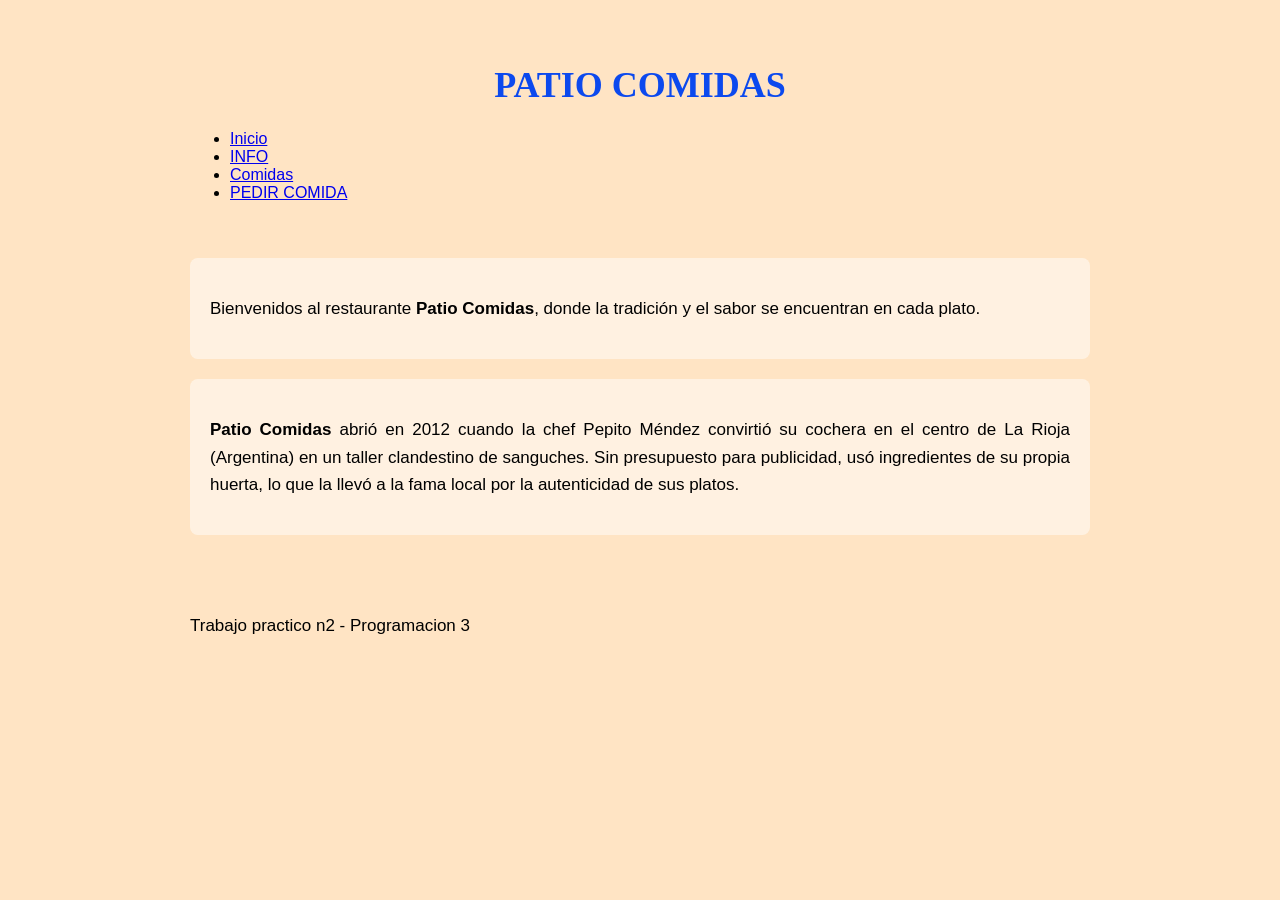
<file: index.html>
<!DOCTYPE html>
<html lang="es">
    <head>
        <meta charset="UTF-8"/>
        <title>Restaurante-imagenes</title>
        <link rel="stylesheet" href="css/estilos.css">
    </head>

    <!--Mantenemos el formato para conservar el orden y los enlances entre paginas-->
    
    <body>
        <header>
            <h1><span style="color:rgb(12, 73, 238)">PATIO COMIDAS</span></h1>
            <nav>
                <ul>
                    <li><a href="index.html">Inicio</a></li>
                    <li><a href="destacados.html">INFO</a></li>
                    <li><a href="listado.html">Comidas</a></li>
                    <li><a href="meriendas.html">PEDIR COMIDA</a></li>
                </ul>
            </nav>
        </header>

        <!--Pagina de inicio-->
        <main>
            

            <section>
                <p>Bienvenidos al restaurante <strong>Patio Comidas</strong>, donde la tradición y el sabor se encuentran en cada plato.</p>
                <p></p>
            </section>

        <!--historia ficticia del restaurante-->
            <section>
                <p> <strong>Patio Comidas</strong> abrió en 2012 cuando la chef Pepito Méndez convirtió su cochera en el centro de La Rioja (Argentina) en un taller clandestino de sanguches. Sin presupuesto para publicidad, usó ingredientes de su propia huerta, lo que la llevó a la fama local por la autenticidad de sus platos.</p>
                <p></p>
            </section>

        </main>

        <footer>
            <p>Trabajo practico n2 - Programacion 3</p>
        </footer>
        <script src="main.js"></script>
    </body>
</html>
</file>
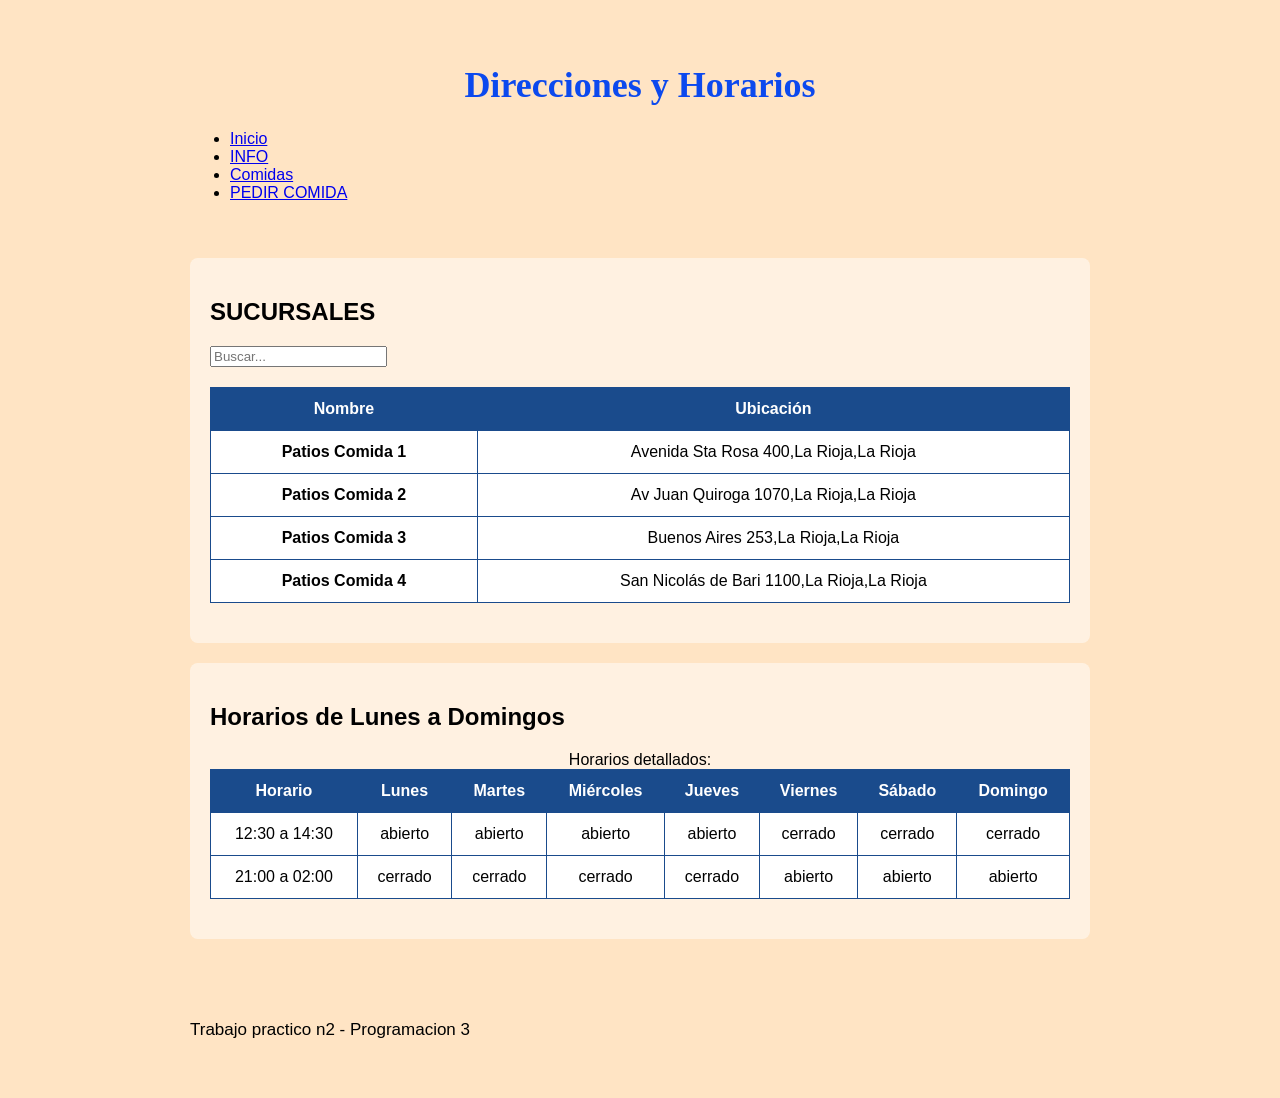
<file: destacados.html>
<!DOCTYPE html>
<html lang="es">
    <head>
        <meta charset="UTF-8"/>
        <title>Restaurante-imagenes</title>
        <link rel="stylesheet" href="css/estilos.css">
    </head>

    <!--Mantenemos el formato para conservar el orden y los enlances entre paginas-->
    
    <body>
        <header>
            <h1><span style="color:rgb(12, 73, 238)">Direcciones y Horarios</span></h1>
            <nav>
                <ul>
                    <li><a href="index.html">Inicio</a></li>
                    <li><a href="destacados.html">INFO</a></li>
                    <li><a href="listado.html">Comidas</a></li>
                    <li><a href="meriendas.html">PEDIR COMIDA</a></li>
                </ul>
            </nav>
        </header>
        <main>
            <section>
                <h2>SUCURSALES</h2>
                <!--Adicion de scrip de js para la busqueda de la tabla-->
                <input type="text" id="busqueda" placeholder="Buscar...">

                <!--Creacion de la tabla-->
                
                <table>
                    <thread>
                        <tr>
                            <th>Nombre</th>
                            <th>Ubicación</th>
                        </tr>
                    </thread>
                    
                    <!--Items de la tabla-->
                    
                    <tbody id="cuerpo-tabla">
                        <tr>
                            <td><strong>Patios Comida 1</strong></td>
                            <td>Avenida Sta Rosa 400,La Rioja,La Rioja</td>
                        </tr>
                        <tr>
                            <td><strong>Patios Comida 2</strong></td>
                            <td>Av Juan Quiroga 1070,La Rioja,La Rioja</td>
                        </tr>
                        <tr>
                            <td><strong>Patios Comida 3</strong></td>
                            <td>Buenos Aires 253,La Rioja,La Rioja</td>
                        </tr>
                        <tr>
                            <td><strong>Patios Comida 4</strong></td>
                            <td>San Nicolás de Bari 1100,La Rioja,La Rioja</td>
                        </tr>
                </table>
            </section>

            <!--Seccion de tabla con horarios-->

            <section>
    <h2><strong>Horarios de Lunes a Domingos</strong></h2>
    <table>
        <caption>Horarios detallados: </caption>
        <thead>
            <tr>
                <th>Horario</th>
                <th>Lunes</th>
                <th>Martes</th>
                <th>Miércoles</th>
                <th>Jueves</th>
                <th>Viernes</th>
                <th>Sábado</th>
                <th>Domingo</th>
            </tr>
        </thead>
        <tbody>
            <tr>
                <td>12:30 a 14:30</td>
                <td>abierto</td>
                <td>abierto</td>
                <td>abierto</td>
                <td>abierto</td>
                <td>cerrado</td>
                <td>cerrado</td>
                <td>cerrado</td>
            </tr>
            <tr>
                <td>21:00 a 02:00</td>
                <td>cerrado</td>
                <td>cerrado</td>
                <td>cerrado</td>
                <td>cerrado</td>
                <td>abierto</td>
                <td>abierto</td>
                <td>abierto</td>
            </tr>
        </tbody>
    </table>
</section>
        </main>

        <footer>
            <p>Trabajo practico n2 - Programacion 3</p>
        </footer>
        <script src="main.js"></script>
    </body>
</html>
</file>
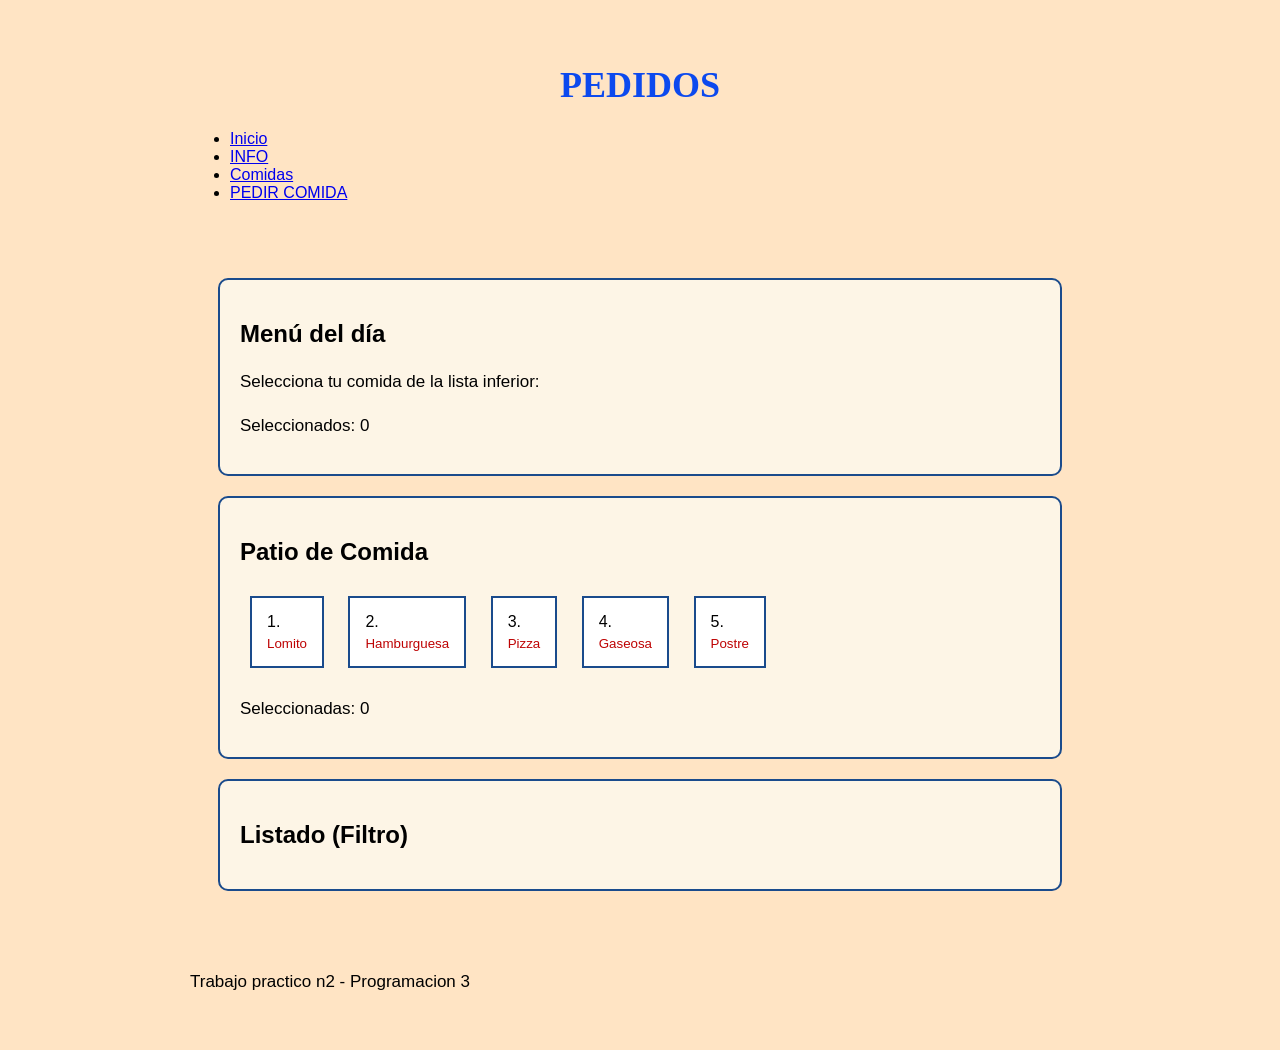
<file: meriendas.html>
<!DOCTYPE html>
<html lang="es">
<head>
    <meta charset="UTF-8"/>
    <title>Comidas</title>
    <link rel="stylesheet" href="css/estilos.css">
</head>
<body> 
    <header>
        <h1><span style="color:rgb(12, 73, 238)">PEDIDOS</span></h1>
        <nav>
            <ul>
                <li><a href="index.html">Inicio</a></li>
                <li><a href="destacados.html">INFO</a></li>
                <li><a href="listado.html">Comidas</a></li>
                <li><a href="meriendas.html">PEDIR COMIDA</a></li>
            </ul>
        </nav>
    </header>

    <main>
        <section class="box">
            <h2>Menú del día</h2>
            <p>Selecciona tu comida de la lista inferior:</p>
            <p>Seleccionados: <span id="contador-seleccion">0</span></p>
        </section>

        <section class="box">
            <h2>Patio de Comida</h2>
            <div class="tarjeta">1. <small style="display:block; margin-top:5px; color:#be0303;">Lomito</small></div>
            <div class="tarjeta">2. <small style="display:block; margin-top:5px; color:#be0303;">Hamburguesa</small></div>
            <div class="tarjeta">3. <small style="display:block; margin-top:5px; color:#be0303;">Pizza</small></div>
            <div class="tarjeta">4. <small style="display:block; margin-top:5px; color:#be0303;">Gaseosa</small></div>
            <div class="tarjeta">5. <small style="display:block; margin-top:5px; color:#be0303;">Postre</small></div>
            <p>Seleccionadas: <span id="contador">0</span></p>
        </section>

        <section class="box">
            <h2>Listado (Filtro)</h2>
            <div id="contenedor-items"></div>
        </section>
    </main>
        <footer>
            <p>Trabajo practico n2 - Programacion 3</p>
        </footer>
    <script src="main.js"></script>
</body> 
</html>
</file>
<file: css/estilos.css>
:root {
    --color-principal: #1a4b8c;
    --fondo-cuerpo: bisque;
    --blanco: #ffffff;
}

body {
    background-color: var(--fondo-cuerpo);
    font-family: Arial, sans-serif;
    margin: 0;
    padding: 20px; /* Evita que el contenido toque los bordes del navegador */
}

/* Modelo de Caja: Estructura */
header, main, footer {
    max-width: 900px;
    margin: 0 auto; /* Centra el contenido en pantallas grandes */
    padding: 20px;
}

section {
    background-color: rgba(255, 255, 255, 0.5); /* Le da un fondo sutil a las secciones */
    padding: 20px;
    margin-bottom: 20px;
    border-radius: 8px; /* Bordes redondeados modernos */
    cursor: pointer;
    transition: transform 0.2s; /* Efecto al pasar el mouse */
}

section:hover {
    transform: scale(1.01); /* Sutil efecto de elevación */
}

/*Tipografía */
h1 {
    font-family: 'Georgia', serif;
    color: var(--color-principal);
    font-size: 36px;
    text-align: center;
}

p {
    text-align: justify;
    line-height: 1.6;
    font-size: 17px;
    margin-bottom: 15px;
}

/* Tablas */
table {
    border-collapse: collapse;
    width: 100%; /* Ajuste responsivo al contenedor */
    margin: 20px 0;
    background-color: var(--blanco);
}

th, td {
    padding: 12px;
    border: 1px solid var(--color-principal);
    text-align: center;
}

th {
    background-color: var(--color-principal);
    color: var(--blanco);
    font-weight: bold;
}

.destacado {
    border: 3px solid rgb(12, 73, 238);
    background-color: #f0f8ff;
    transition: all 0.3s ease;
}

.box {
    border: 2px solid #1a4b8c;
    padding: 20px;
    margin: 20px auto; /* Centrado automático */
    max-width: 800px;
    background-color: #fdf5e6;
    border-radius: 10px;
}

.tarjeta {
    display: inline-block;
    padding: 15px;
    border: 2px solid #1a4b8c;
    margin: 10px;
    cursor: pointer;
    background-color: white;
}

.seleccionada {
    background-color: #1a4b8c;
    color: white;
}

.seleccionada {
    background-color: #1a4b8c !important; /* El color azul que ya usas */
    color: white !important;
    border-color: #0d2a52 !important;
}
</file>
